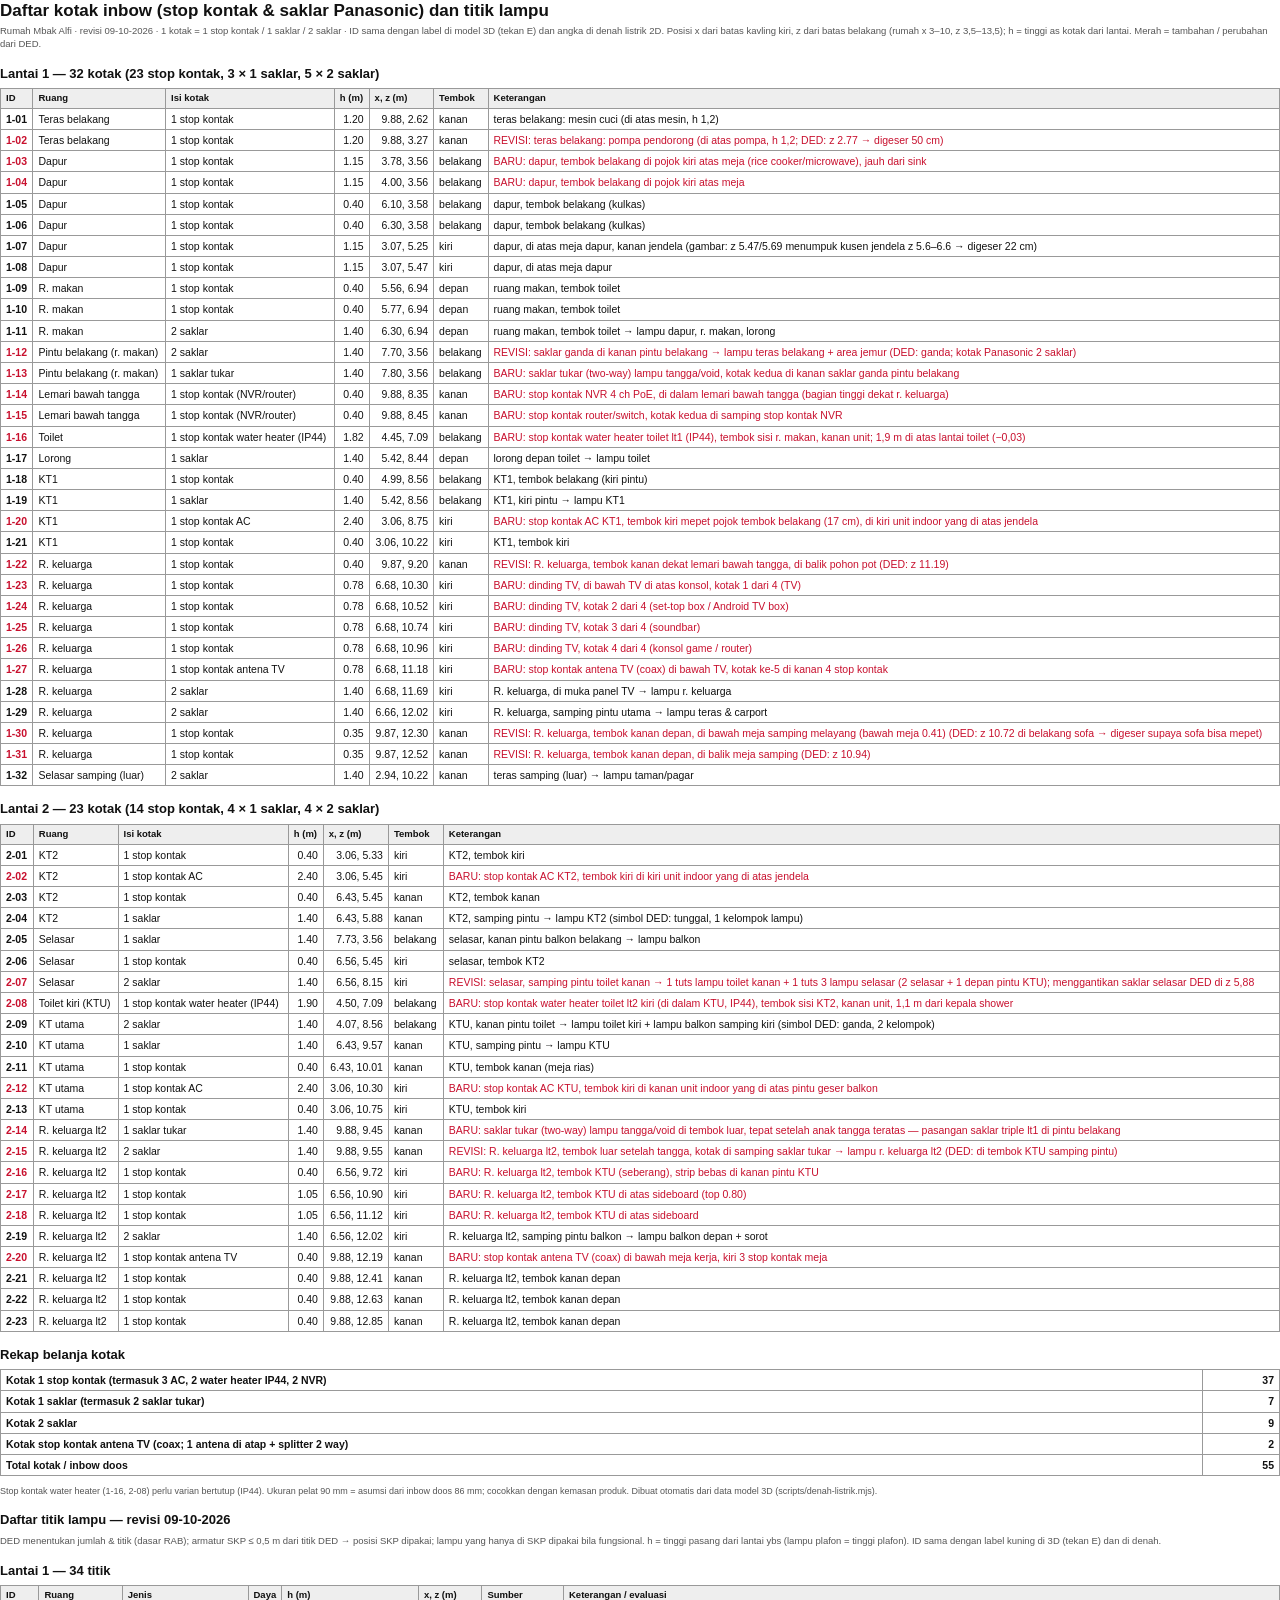
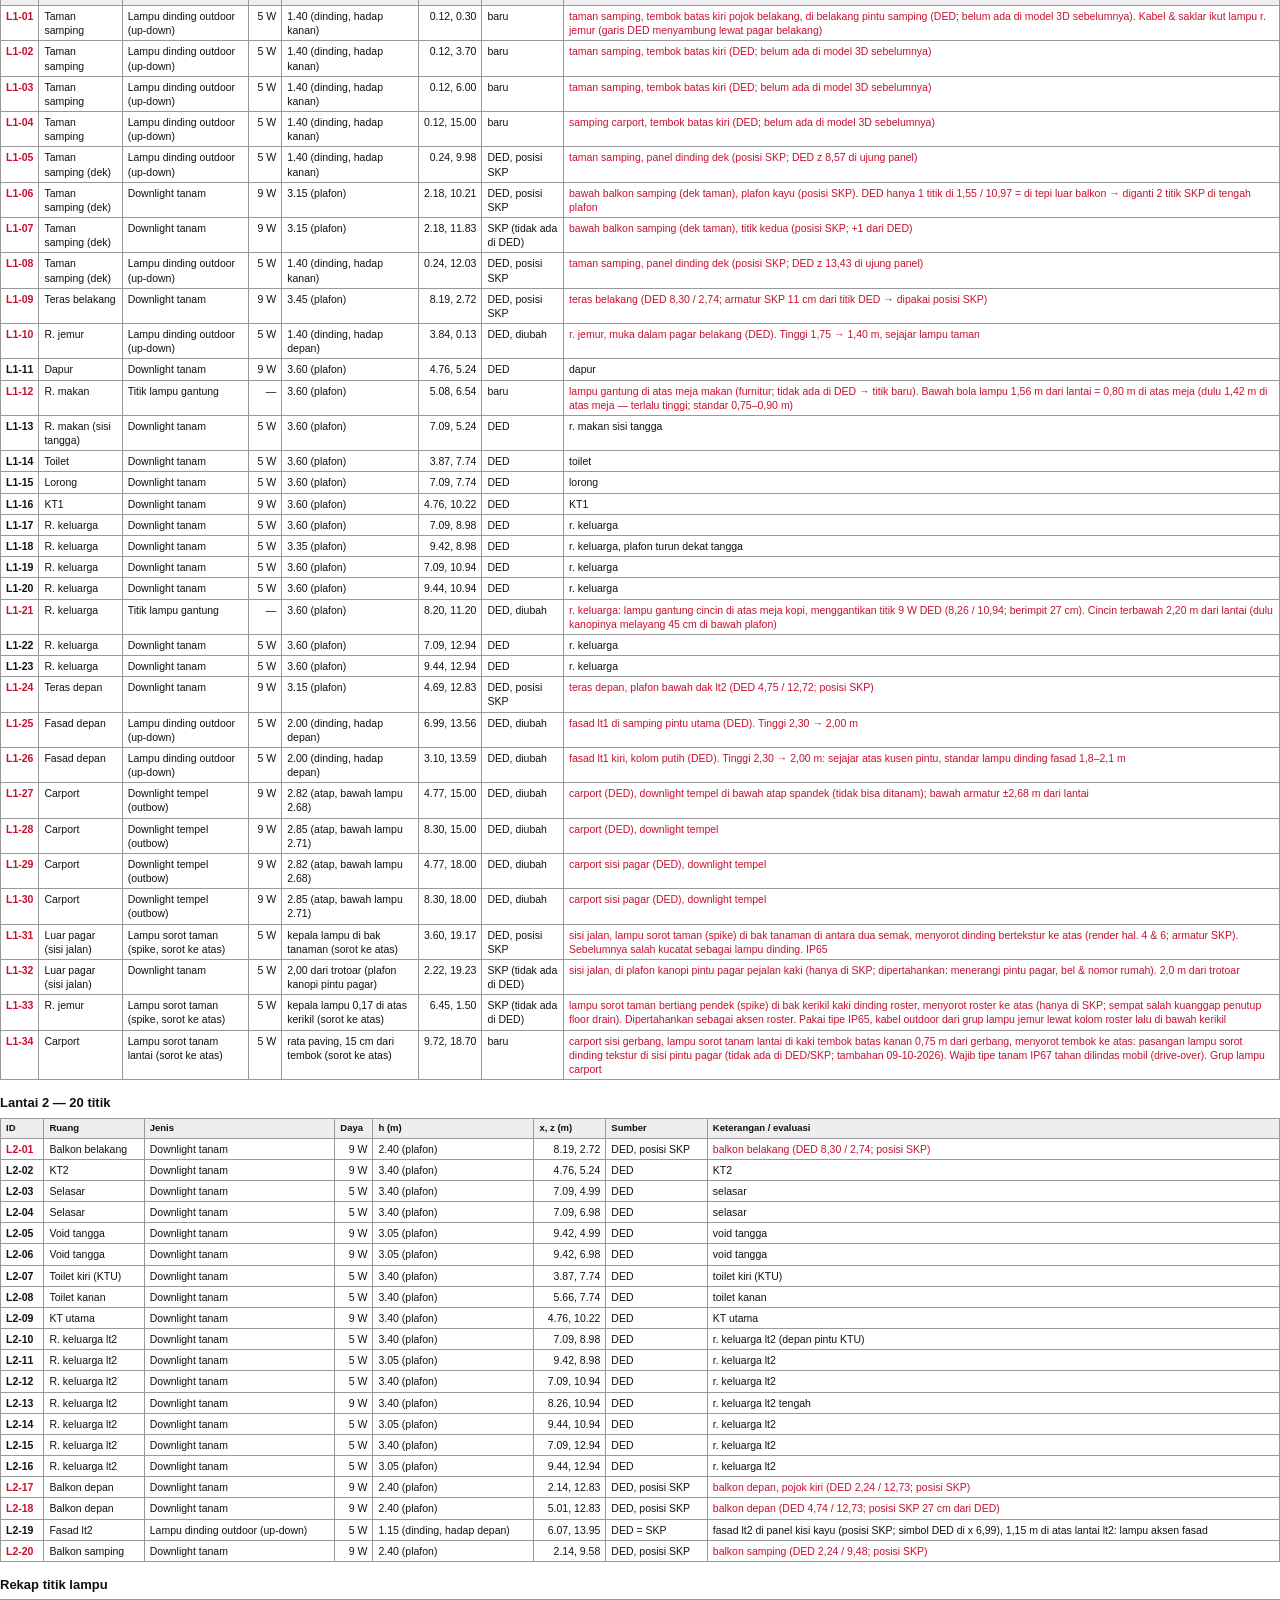
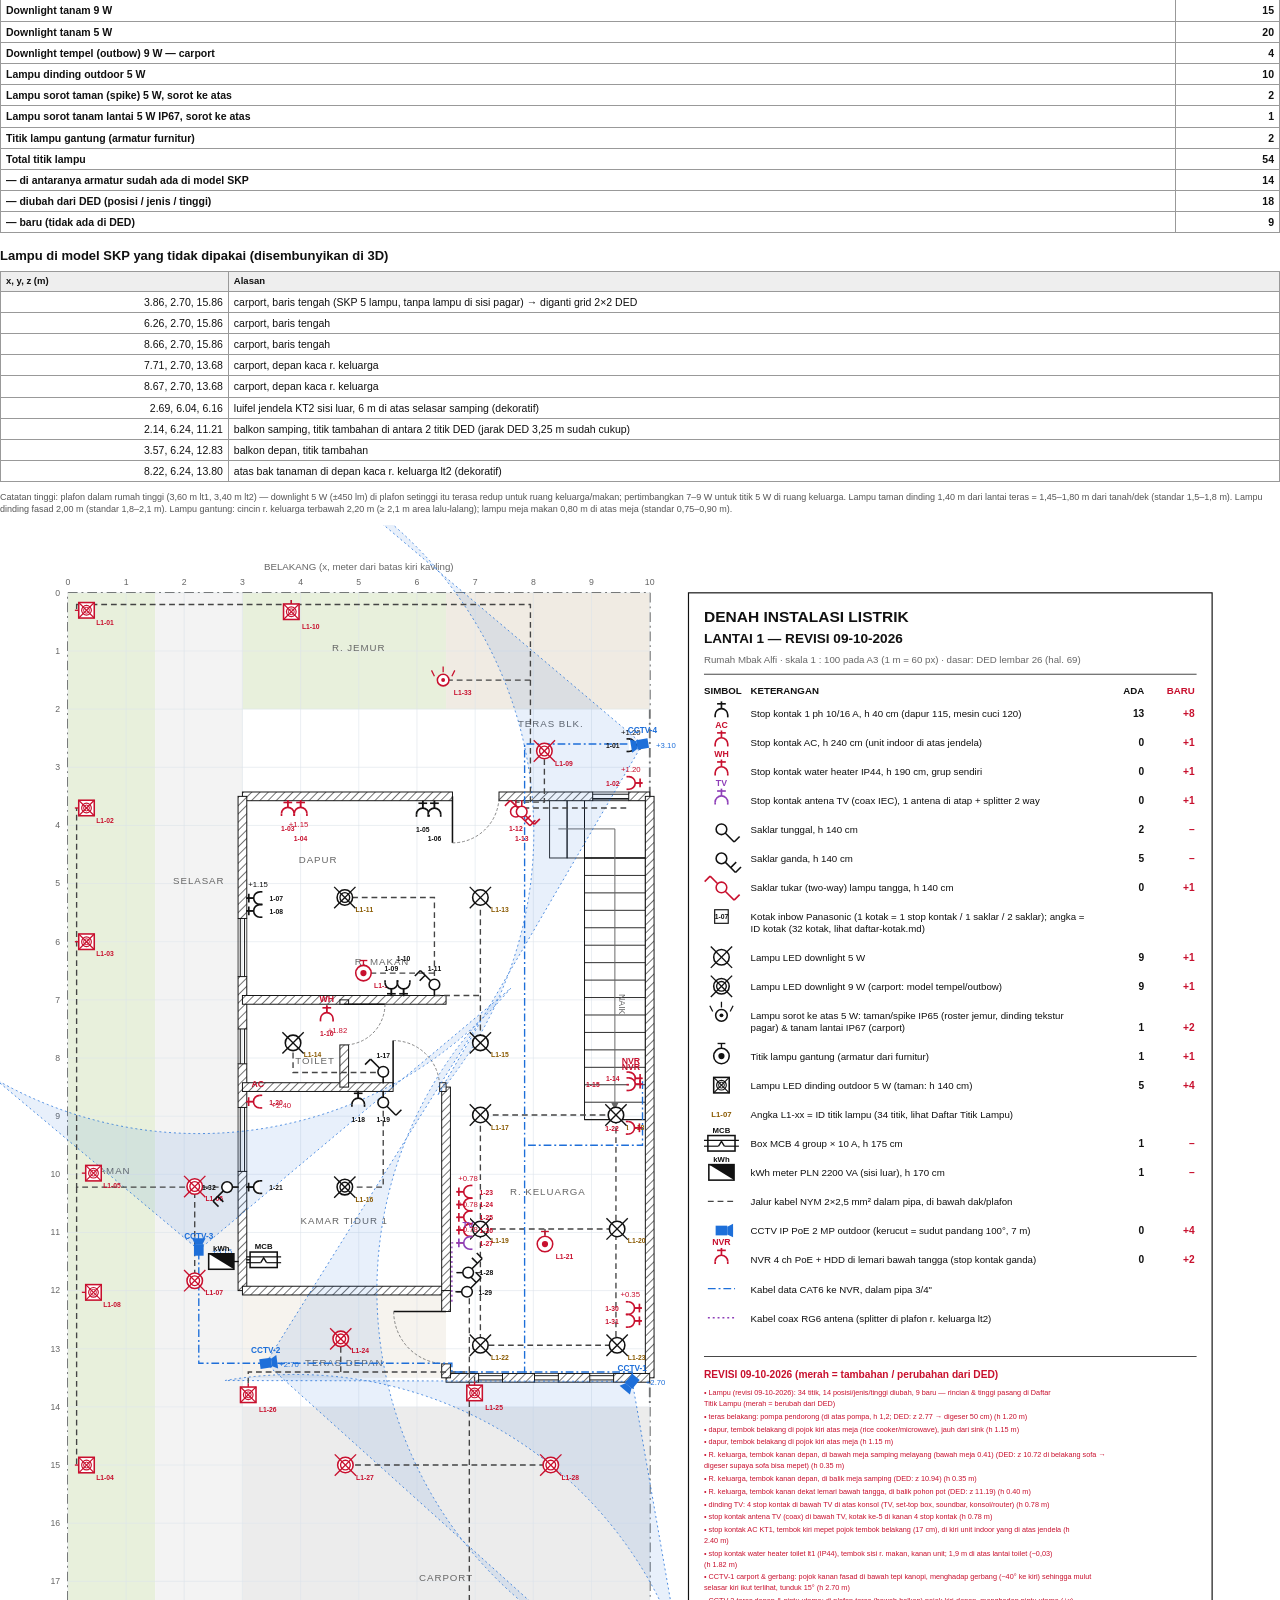
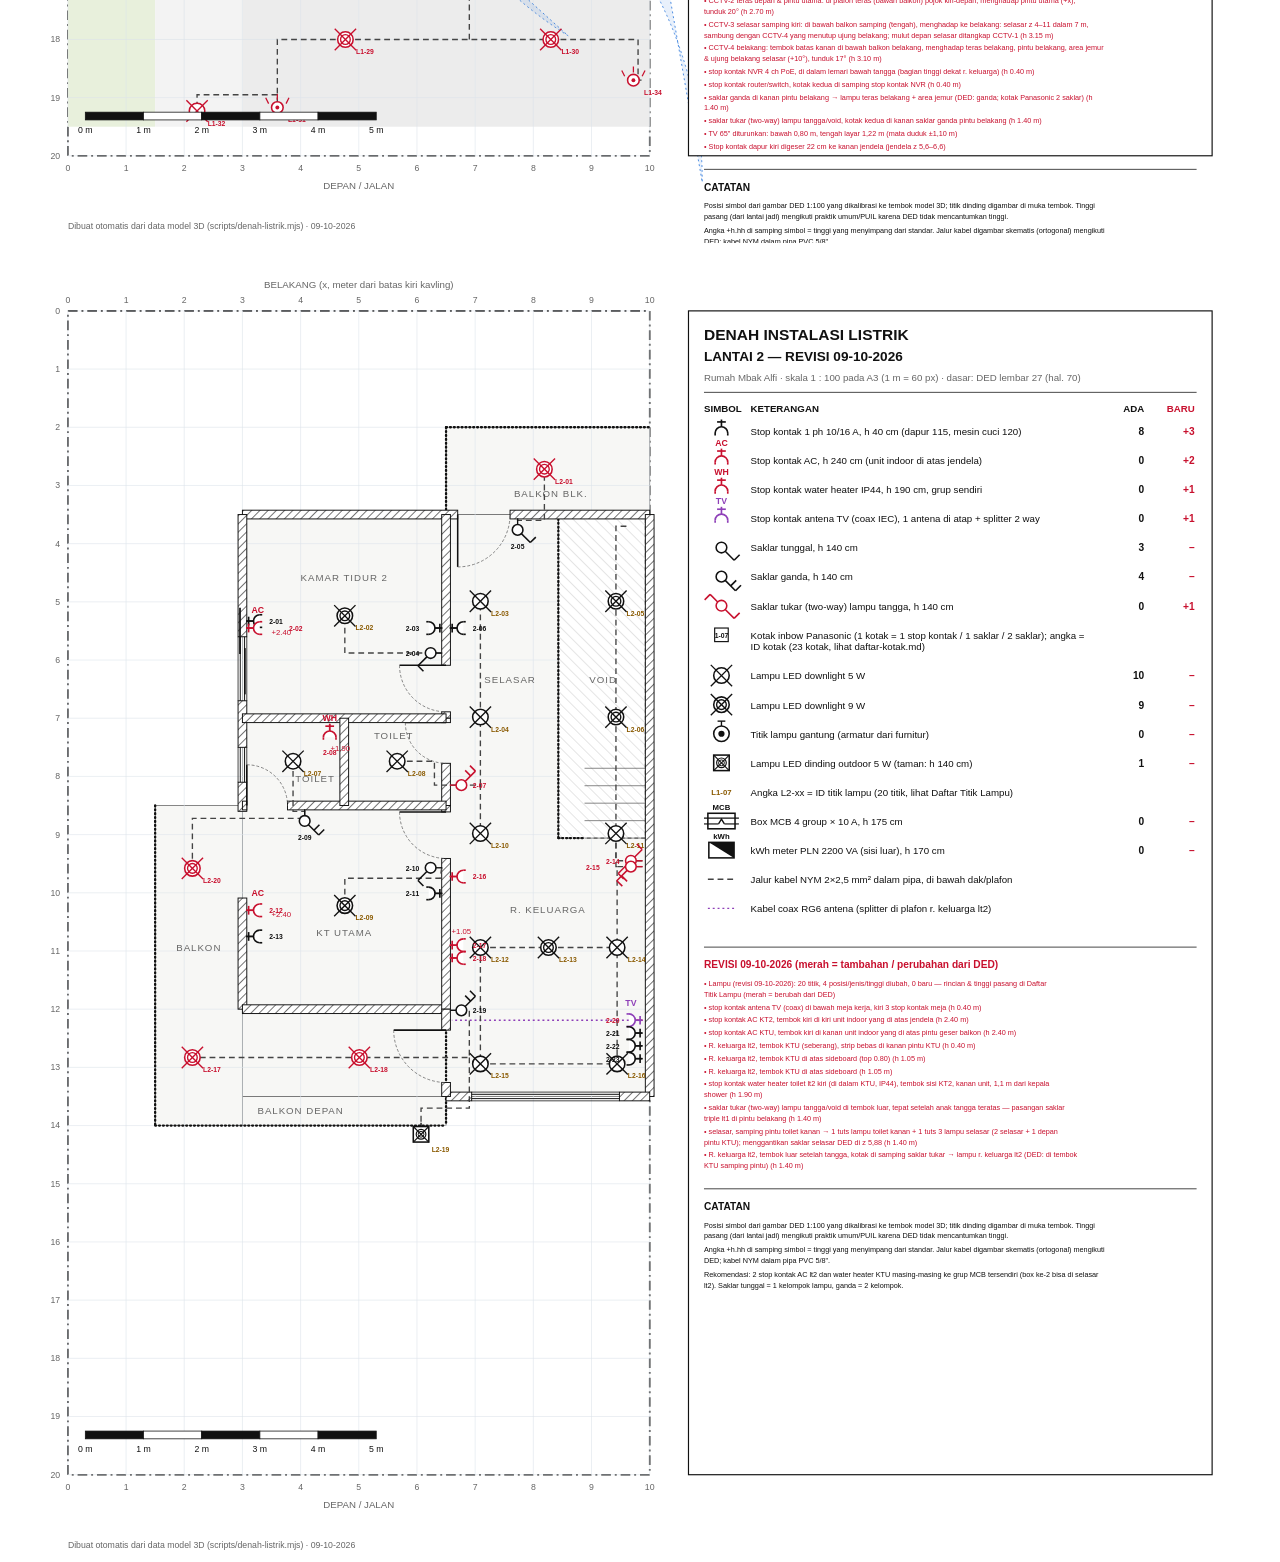
<file: docs/daftar-kotak.html>
<!doctype html><html lang="id"><head><meta charset="utf-8"><title>Daftar kotak inbow — Rumah Mbak Alfi</title>
<style>
@page { size: A4; margin: 14mm 12mm; }
body { font: 10.5px/1.35 -apple-system, "Segoe UI", Helvetica, Arial, sans-serif; color: #111; margin: 0; }
h1 { font-size: 17px; margin: 0 0 2px; } h2 { font-size: 13px; margin: 14px 0 6px; page-break-after: avoid; }
p.sub { color: #555; margin: 0 0 8px; font-size: 9.5px; }
table { border-collapse: collapse; width: 100%; page-break-inside: auto; }
tr { page-break-inside: avoid; } th, td { border: 1px solid #999; padding: 3px 5px; vertical-align: top; text-align: left; }
th { background: #eee; font-size: 9.5px; } td.id { font-weight: 700; white-space: nowrap; } td.n { text-align: right; white-space: nowrap; }
tr.rev td.id, tr.rev td.ket { color: #c8102e; } .kecil { font-size: 9px; color: #555; }
.rekap td { font-weight: 600; } .rekap td.n { font-weight: 700; }
@page denah { size: A3 portrait; margin: 8mm; }
section.denah { page: denah; page-break-before: always; } section.denah img { width: 100%; height: auto; display: block; }
</style></head><body>
<h1>Daftar kotak inbow (stop kontak &amp; saklar Panasonic) dan titik lampu</h1>
<p class="sub">Rumah Mbak Alfi · revisi 09-10-2026 · 1 kotak = 1 stop kontak / 1 saklar / 2 saklar · ID sama dengan label di model 3D (tekan E) dan angka di denah listrik 2D. Posisi x dari batas kavling kiri, z dari batas belakang (rumah x 3–10, z 3,5–13,5); h = tinggi as kotak dari lantai. Merah = tambahan / perubahan dari DED.</p><h2>Lantai 1 — 32 kotak (23 stop kontak, 3 × 1 saklar, 5 × 2 saklar)</h2>
<table><thead><tr><th>ID</th><th>Ruang</th><th>Isi kotak</th><th>h (m)</th><th>x, z (m)</th><th>Tembok</th><th>Keterangan</th></tr></thead><tbody><tr class=""><td class="id">1-01</td><td>Teras belakang</td><td>1 stop kontak</td><td class="n">1.20</td><td class="n">9.88, 2.62</td><td>kanan</td><td class="ket">teras belakang: mesin cuci (di atas mesin, h 1,2)</td></tr><tr class="rev"><td class="id">1-02</td><td>Teras belakang</td><td>1 stop kontak</td><td class="n">1.20</td><td class="n">9.88, 3.27</td><td>kanan</td><td class="ket">REVISI: teras belakang: pompa pendorong (di atas pompa, h 1,2; DED: z 2.77 → digeser 50 cm)</td></tr><tr class="rev"><td class="id">1-03</td><td>Dapur</td><td>1 stop kontak</td><td class="n">1.15</td><td class="n">3.78, 3.56</td><td>belakang</td><td class="ket">BARU: dapur, tembok belakang di pojok kiri atas meja (rice cooker/microwave), jauh dari sink</td></tr><tr class="rev"><td class="id">1-04</td><td>Dapur</td><td>1 stop kontak</td><td class="n">1.15</td><td class="n">4.00, 3.56</td><td>belakang</td><td class="ket">BARU: dapur, tembok belakang di pojok kiri atas meja</td></tr><tr class=""><td class="id">1-05</td><td>Dapur</td><td>1 stop kontak</td><td class="n">0.40</td><td class="n">6.10, 3.58</td><td>belakang</td><td class="ket">dapur, tembok belakang (kulkas)</td></tr><tr class=""><td class="id">1-06</td><td>Dapur</td><td>1 stop kontak</td><td class="n">0.40</td><td class="n">6.30, 3.58</td><td>belakang</td><td class="ket">dapur, tembok belakang (kulkas)</td></tr><tr class=""><td class="id">1-07</td><td>Dapur</td><td>1 stop kontak</td><td class="n">1.15</td><td class="n">3.07, 5.25</td><td>kiri</td><td class="ket">dapur, di atas meja dapur, kanan jendela (gambar: z 5.47/5.69 menumpuk kusen jendela z 5.6–6.6 → digeser 22 cm)</td></tr><tr class=""><td class="id">1-08</td><td>Dapur</td><td>1 stop kontak</td><td class="n">1.15</td><td class="n">3.07, 5.47</td><td>kiri</td><td class="ket">dapur, di atas meja dapur</td></tr><tr class=""><td class="id">1-09</td><td>R. makan</td><td>1 stop kontak</td><td class="n">0.40</td><td class="n">5.56, 6.94</td><td>depan</td><td class="ket">ruang makan, tembok toilet</td></tr><tr class=""><td class="id">1-10</td><td>R. makan</td><td>1 stop kontak</td><td class="n">0.40</td><td class="n">5.77, 6.94</td><td>depan</td><td class="ket">ruang makan, tembok toilet</td></tr><tr class=""><td class="id">1-11</td><td>R. makan</td><td>2 saklar</td><td class="n">1.40</td><td class="n">6.30, 6.94</td><td>depan</td><td class="ket">ruang makan, tembok toilet → lampu dapur, r. makan, lorong</td></tr><tr class="rev"><td class="id">1-12</td><td>Pintu belakang (r. makan)</td><td>2 saklar</td><td class="n">1.40</td><td class="n">7.70, 3.56</td><td>belakang</td><td class="ket">REVISI: saklar ganda di kanan pintu belakang → lampu teras belakang + area jemur (DED: ganda; kotak Panasonic 2 saklar)</td></tr><tr class="rev"><td class="id">1-13</td><td>Pintu belakang (r. makan)</td><td>1 saklar tukar</td><td class="n">1.40</td><td class="n">7.80, 3.56</td><td>belakang</td><td class="ket">BARU: saklar tukar (two-way) lampu tangga/void, kotak kedua di kanan saklar ganda pintu belakang</td></tr><tr class="rev"><td class="id">1-14</td><td>Lemari bawah tangga</td><td>1 stop kontak (NVR/router)</td><td class="n">0.40</td><td class="n">9.88, 8.35</td><td>kanan</td><td class="ket">BARU: stop kontak NVR 4 ch PoE, di dalam lemari bawah tangga (bagian tinggi dekat r. keluarga)</td></tr><tr class="rev"><td class="id">1-15</td><td>Lemari bawah tangga</td><td>1 stop kontak (NVR/router)</td><td class="n">0.40</td><td class="n">9.88, 8.45</td><td>kanan</td><td class="ket">BARU: stop kontak router/switch, kotak kedua di samping stop kontak NVR</td></tr><tr class="rev"><td class="id">1-16</td><td>Toilet</td><td>1 stop kontak water heater (IP44)</td><td class="n">1.82</td><td class="n">4.45, 7.09</td><td>belakang</td><td class="ket">BARU: stop kontak water heater toilet lt1 (IP44), tembok sisi r. makan, kanan unit; 1,9 m di atas lantai toilet (−0,03)</td></tr><tr class=""><td class="id">1-17</td><td>Lorong</td><td>1 saklar</td><td class="n">1.40</td><td class="n">5.42, 8.44</td><td>depan</td><td class="ket">lorong depan toilet → lampu toilet</td></tr><tr class=""><td class="id">1-18</td><td>KT1</td><td>1 stop kontak</td><td class="n">0.40</td><td class="n">4.99, 8.56</td><td>belakang</td><td class="ket">KT1, tembok belakang (kiri pintu)</td></tr><tr class=""><td class="id">1-19</td><td>KT1</td><td>1 saklar</td><td class="n">1.40</td><td class="n">5.42, 8.56</td><td>belakang</td><td class="ket">KT1, kiri pintu → lampu KT1</td></tr><tr class="rev"><td class="id">1-20</td><td>KT1</td><td>1 stop kontak AC</td><td class="n">2.40</td><td class="n">3.06, 8.75</td><td>kiri</td><td class="ket">BARU: stop kontak AC KT1, tembok kiri mepet pojok tembok belakang (17 cm), di kiri unit indoor yang di atas jendela</td></tr><tr class=""><td class="id">1-21</td><td>KT1</td><td>1 stop kontak</td><td class="n">0.40</td><td class="n">3.06, 10.22</td><td>kiri</td><td class="ket">KT1, tembok kiri</td></tr><tr class="rev"><td class="id">1-22</td><td>R. keluarga</td><td>1 stop kontak</td><td class="n">0.40</td><td class="n">9.87, 9.20</td><td>kanan</td><td class="ket">REVISI: R. keluarga, tembok kanan dekat lemari bawah tangga, di balik pohon pot (DED: z 11.19)</td></tr><tr class="rev"><td class="id">1-23</td><td>R. keluarga</td><td>1 stop kontak</td><td class="n">0.78</td><td class="n">6.68, 10.30</td><td>kiri</td><td class="ket">BARU: dinding TV, di bawah TV di atas konsol, kotak 1 dari 4 (TV)</td></tr><tr class="rev"><td class="id">1-24</td><td>R. keluarga</td><td>1 stop kontak</td><td class="n">0.78</td><td class="n">6.68, 10.52</td><td>kiri</td><td class="ket">BARU: dinding TV, kotak 2 dari 4 (set-top box / Android TV box)</td></tr><tr class="rev"><td class="id">1-25</td><td>R. keluarga</td><td>1 stop kontak</td><td class="n">0.78</td><td class="n">6.68, 10.74</td><td>kiri</td><td class="ket">BARU: dinding TV, kotak 3 dari 4 (soundbar)</td></tr><tr class="rev"><td class="id">1-26</td><td>R. keluarga</td><td>1 stop kontak</td><td class="n">0.78</td><td class="n">6.68, 10.96</td><td>kiri</td><td class="ket">BARU: dinding TV, kotak 4 dari 4 (konsol game / router)</td></tr><tr class="rev"><td class="id">1-27</td><td>R. keluarga</td><td>1 stop kontak antena TV</td><td class="n">0.78</td><td class="n">6.68, 11.18</td><td>kiri</td><td class="ket">BARU: stop kontak antena TV (coax) di bawah TV, kotak ke-5 di kanan 4 stop kontak</td></tr><tr class=""><td class="id">1-28</td><td>R. keluarga</td><td>2 saklar</td><td class="n">1.40</td><td class="n">6.68, 11.69</td><td>kiri</td><td class="ket">R. keluarga, di muka panel TV → lampu r. keluarga</td></tr><tr class=""><td class="id">1-29</td><td>R. keluarga</td><td>2 saklar</td><td class="n">1.40</td><td class="n">6.66, 12.02</td><td>kiri</td><td class="ket">R. keluarga, samping pintu utama → lampu teras &amp; carport</td></tr><tr class="rev"><td class="id">1-30</td><td>R. keluarga</td><td>1 stop kontak</td><td class="n">0.35</td><td class="n">9.87, 12.30</td><td>kanan</td><td class="ket">REVISI: R. keluarga, tembok kanan depan, di bawah meja samping melayang (bawah meja 0.41) (DED: z 10.72 di belakang sofa → digeser supaya sofa bisa mepet)</td></tr><tr class="rev"><td class="id">1-31</td><td>R. keluarga</td><td>1 stop kontak</td><td class="n">0.35</td><td class="n">9.87, 12.52</td><td>kanan</td><td class="ket">REVISI: R. keluarga, tembok kanan depan, di balik meja samping (DED: z 10.94)</td></tr><tr class=""><td class="id">1-32</td><td>Selasar samping (luar)</td><td>2 saklar</td><td class="n">1.40</td><td class="n">2.94, 10.22</td><td>kanan</td><td class="ket">teras samping (luar) → lampu taman/pagar</td></tr></tbody></table><h2>Lantai 2 — 23 kotak (14 stop kontak, 4 × 1 saklar, 4 × 2 saklar)</h2>
<table><thead><tr><th>ID</th><th>Ruang</th><th>Isi kotak</th><th>h (m)</th><th>x, z (m)</th><th>Tembok</th><th>Keterangan</th></tr></thead><tbody><tr class=""><td class="id">2-01</td><td>KT2</td><td>1 stop kontak</td><td class="n">0.40</td><td class="n">3.06, 5.33</td><td>kiri</td><td class="ket">KT2, tembok kiri</td></tr><tr class="rev"><td class="id">2-02</td><td>KT2</td><td>1 stop kontak AC</td><td class="n">2.40</td><td class="n">3.06, 5.45</td><td>kiri</td><td class="ket">BARU: stop kontak AC KT2, tembok kiri di kiri unit indoor yang di atas jendela</td></tr><tr class=""><td class="id">2-03</td><td>KT2</td><td>1 stop kontak</td><td class="n">0.40</td><td class="n">6.43, 5.45</td><td>kanan</td><td class="ket">KT2, tembok kanan</td></tr><tr class=""><td class="id">2-04</td><td>KT2</td><td>1 saklar</td><td class="n">1.40</td><td class="n">6.43, 5.88</td><td>kanan</td><td class="ket">KT2, samping pintu → lampu KT2 (simbol DED: tunggal, 1 kelompok lampu)</td></tr><tr class=""><td class="id">2-05</td><td>Selasar</td><td>1 saklar</td><td class="n">1.40</td><td class="n">7.73, 3.56</td><td>belakang</td><td class="ket">selasar, kanan pintu balkon belakang → lampu balkon</td></tr><tr class=""><td class="id">2-06</td><td>Selasar</td><td>1 stop kontak</td><td class="n">0.40</td><td class="n">6.56, 5.45</td><td>kiri</td><td class="ket">selasar, tembok KT2</td></tr><tr class="rev"><td class="id">2-07</td><td>Selasar</td><td>2 saklar</td><td class="n">1.40</td><td class="n">6.56, 8.15</td><td>kiri</td><td class="ket">REVISI: selasar, samping pintu toilet kanan → 1 tuts lampu toilet kanan + 1 tuts 3 lampu selasar (2 selasar + 1 depan pintu KTU); menggantikan saklar selasar DED di z 5,88</td></tr><tr class="rev"><td class="id">2-08</td><td>Toilet kiri (KTU)</td><td>1 stop kontak water heater (IP44)</td><td class="n">1.90</td><td class="n">4.50, 7.09</td><td>belakang</td><td class="ket">BARU: stop kontak water heater toilet lt2 kiri (di dalam KTU, IP44), tembok sisi KT2, kanan unit, 1,1 m dari kepala shower</td></tr><tr class=""><td class="id">2-09</td><td>KT utama</td><td>2 saklar</td><td class="n">1.40</td><td class="n">4.07, 8.56</td><td>belakang</td><td class="ket">KTU, kanan pintu toilet → lampu toilet kiri + lampu balkon samping kiri (simbol DED: ganda, 2 kelompok)</td></tr><tr class=""><td class="id">2-10</td><td>KT utama</td><td>1 saklar</td><td class="n">1.40</td><td class="n">6.43, 9.57</td><td>kanan</td><td class="ket">KTU, samping pintu → lampu KTU</td></tr><tr class=""><td class="id">2-11</td><td>KT utama</td><td>1 stop kontak</td><td class="n">0.40</td><td class="n">6.43, 10.01</td><td>kanan</td><td class="ket">KTU, tembok kanan (meja rias)</td></tr><tr class="rev"><td class="id">2-12</td><td>KT utama</td><td>1 stop kontak AC</td><td class="n">2.40</td><td class="n">3.06, 10.30</td><td>kiri</td><td class="ket">BARU: stop kontak AC KTU, tembok kiri di kanan unit indoor yang di atas pintu geser balkon</td></tr><tr class=""><td class="id">2-13</td><td>KT utama</td><td>1 stop kontak</td><td class="n">0.40</td><td class="n">3.06, 10.75</td><td>kiri</td><td class="ket">KTU, tembok kiri</td></tr><tr class="rev"><td class="id">2-14</td><td>R. keluarga lt2</td><td>1 saklar tukar</td><td class="n">1.40</td><td class="n">9.88, 9.45</td><td>kanan</td><td class="ket">BARU: saklar tukar (two-way) lampu tangga/void di tembok luar, tepat setelah anak tangga teratas — pasangan saklar triple lt1 di pintu belakang</td></tr><tr class="rev"><td class="id">2-15</td><td>R. keluarga lt2</td><td>2 saklar</td><td class="n">1.40</td><td class="n">9.88, 9.55</td><td>kanan</td><td class="ket">REVISI: R. keluarga lt2, tembok luar setelah tangga, kotak di samping saklar tukar → lampu r. keluarga lt2 (DED: di tembok KTU samping pintu)</td></tr><tr class="rev"><td class="id">2-16</td><td>R. keluarga lt2</td><td>1 stop kontak</td><td class="n">0.40</td><td class="n">6.56, 9.72</td><td>kiri</td><td class="ket">BARU: R. keluarga lt2, tembok KTU (seberang), strip bebas di kanan pintu KTU</td></tr><tr class="rev"><td class="id">2-17</td><td>R. keluarga lt2</td><td>1 stop kontak</td><td class="n">1.05</td><td class="n">6.56, 10.90</td><td>kiri</td><td class="ket">BARU: R. keluarga lt2, tembok KTU di atas sideboard (top 0.80)</td></tr><tr class="rev"><td class="id">2-18</td><td>R. keluarga lt2</td><td>1 stop kontak</td><td class="n">1.05</td><td class="n">6.56, 11.12</td><td>kiri</td><td class="ket">BARU: R. keluarga lt2, tembok KTU di atas sideboard</td></tr><tr class=""><td class="id">2-19</td><td>R. keluarga lt2</td><td>2 saklar</td><td class="n">1.40</td><td class="n">6.56, 12.02</td><td>kiri</td><td class="ket">R. keluarga lt2, samping pintu balkon → lampu balkon depan + sorot</td></tr><tr class="rev"><td class="id">2-20</td><td>R. keluarga lt2</td><td>1 stop kontak antena TV</td><td class="n">0.40</td><td class="n">9.88, 12.19</td><td>kanan</td><td class="ket">BARU: stop kontak antena TV (coax) di bawah meja kerja, kiri 3 stop kontak meja</td></tr><tr class=""><td class="id">2-21</td><td>R. keluarga lt2</td><td>1 stop kontak</td><td class="n">0.40</td><td class="n">9.88, 12.41</td><td>kanan</td><td class="ket">R. keluarga lt2, tembok kanan depan</td></tr><tr class=""><td class="id">2-22</td><td>R. keluarga lt2</td><td>1 stop kontak</td><td class="n">0.40</td><td class="n">9.88, 12.63</td><td>kanan</td><td class="ket">R. keluarga lt2, tembok kanan depan</td></tr><tr class=""><td class="id">2-23</td><td>R. keluarga lt2</td><td>1 stop kontak</td><td class="n">0.40</td><td class="n">9.88, 12.85</td><td>kanan</td><td class="ket">R. keluarga lt2, tembok kanan depan</td></tr></tbody></table><h2>Rekap belanja kotak</h2><table class="rekap"><tbody>
<tr><td>Kotak 1 stop kontak (termasuk 3 AC, 2 water heater IP44, 2 NVR)</td><td class="n">37</td></tr>
<tr><td>Kotak 1 saklar (termasuk 2 saklar tukar)</td><td class="n">7</td></tr>
<tr><td>Kotak 2 saklar</td><td class="n">9</td></tr>
<tr><td>Kotak stop kontak antena TV (coax; 1 antena di atap + splitter 2 way)</td><td class="n">2</td></tr>
<tr><td>Total kotak / inbow doos</td><td class="n">55</td></tr></tbody></table>
<p class="kecil">Stop kontak water heater (1-16, 2-08) perlu varian bertutup (IP44). Ukuran pelat 90 mm = asumsi dari inbow doos 86 mm; cocokkan dengan kemasan produk. Dibuat otomatis dari data model 3D (scripts/denah-listrik.mjs).</p>
<h2 style="page-break-before:always">Daftar titik lampu — revisi 09-10-2026</h2><p class="sub">DED menentukan jumlah &amp; titik (dasar RAB); armatur SKP ≤ 0,5 m dari titik DED → posisi SKP dipakai; lampu yang hanya di SKP dipakai bila fungsional. h = tinggi pasang dari lantai ybs (lampu plafon = tinggi plafon). ID sama dengan label kuning di 3D (tekan E) dan di denah.</p><h2>Lantai 1 — 34 titik</h2><table><thead><tr><th>ID</th><th>Ruang</th><th>Jenis</th><th>Daya</th><th>h (m)</th><th>x, z (m)</th><th>Sumber</th><th>Keterangan / evaluasi</th></tr></thead><tbody><tr class="rev"><td class="id">L1-01</td><td>Taman samping</td><td>Lampu dinding outdoor (up-down)</td><td class="n">5 W</td><td>1.40 (dinding, hadap kanan)</td><td class="n">0.12, 0.30</td><td>baru</td><td class="ket">taman samping, tembok batas kiri pojok belakang, di belakang pintu samping (DED; belum ada di model 3D sebelumnya). Kabel &amp; saklar ikut lampu r. jemur (garis DED menyambung lewat pagar belakang)</td></tr><tr class="rev"><td class="id">L1-02</td><td>Taman samping</td><td>Lampu dinding outdoor (up-down)</td><td class="n">5 W</td><td>1.40 (dinding, hadap kanan)</td><td class="n">0.12, 3.70</td><td>baru</td><td class="ket">taman samping, tembok batas kiri (DED; belum ada di model 3D sebelumnya)</td></tr><tr class="rev"><td class="id">L1-03</td><td>Taman samping</td><td>Lampu dinding outdoor (up-down)</td><td class="n">5 W</td><td>1.40 (dinding, hadap kanan)</td><td class="n">0.12, 6.00</td><td>baru</td><td class="ket">taman samping, tembok batas kiri (DED; belum ada di model 3D sebelumnya)</td></tr><tr class="rev"><td class="id">L1-04</td><td>Taman samping</td><td>Lampu dinding outdoor (up-down)</td><td class="n">5 W</td><td>1.40 (dinding, hadap kanan)</td><td class="n">0.12, 15.00</td><td>baru</td><td class="ket">samping carport, tembok batas kiri (DED; belum ada di model 3D sebelumnya)</td></tr><tr class="rev"><td class="id">L1-05</td><td>Taman samping (dek)</td><td>Lampu dinding outdoor (up-down)</td><td class="n">5 W</td><td>1.40 (dinding, hadap kanan)</td><td class="n">0.24, 9.98</td><td>DED, posisi SKP</td><td class="ket">taman samping, panel dinding dek (posisi SKP; DED z 8,57 di ujung panel)</td></tr><tr class="rev"><td class="id">L1-06</td><td>Taman samping (dek)</td><td>Downlight tanam</td><td class="n">9 W</td><td>3.15 (plafon)</td><td class="n">2.18, 10.21</td><td>DED, posisi SKP</td><td class="ket">bawah balkon samping (dek taman), plafon kayu (posisi SKP). DED hanya 1 titik di 1,55 / 10,97 = di tepi luar balkon → diganti 2 titik SKP di tengah plafon</td></tr><tr class="rev"><td class="id">L1-07</td><td>Taman samping (dek)</td><td>Downlight tanam</td><td class="n">9 W</td><td>3.15 (plafon)</td><td class="n">2.18, 11.83</td><td>SKP (tidak ada di DED)</td><td class="ket">bawah balkon samping (dek taman), titik kedua (posisi SKP; +1 dari DED)</td></tr><tr class="rev"><td class="id">L1-08</td><td>Taman samping (dek)</td><td>Lampu dinding outdoor (up-down)</td><td class="n">5 W</td><td>1.40 (dinding, hadap kanan)</td><td class="n">0.24, 12.03</td><td>DED, posisi SKP</td><td class="ket">taman samping, panel dinding dek (posisi SKP; DED z 13,43 di ujung panel)</td></tr><tr class="rev"><td class="id">L1-09</td><td>Teras belakang</td><td>Downlight tanam</td><td class="n">9 W</td><td>3.45 (plafon)</td><td class="n">8.19, 2.72</td><td>DED, posisi SKP</td><td class="ket">teras belakang (DED 8,30 / 2,74; armatur SKP 11 cm dari titik DED → dipakai posisi SKP)</td></tr><tr class="rev"><td class="id">L1-10</td><td>R. jemur</td><td>Lampu dinding outdoor (up-down)</td><td class="n">5 W</td><td>1.40 (dinding, hadap depan)</td><td class="n">3.84, 0.13</td><td>DED, diubah</td><td class="ket">r. jemur, muka dalam pagar belakang (DED). Tinggi 1,75 → 1,40 m, sejajar lampu taman</td></tr><tr class=""><td class="id">L1-11</td><td>Dapur</td><td>Downlight tanam</td><td class="n">9 W</td><td>3.60 (plafon)</td><td class="n">4.76, 5.24</td><td>DED</td><td class="ket">dapur</td></tr><tr class="rev"><td class="id">L1-12</td><td>R. makan</td><td>Titik lampu gantung</td><td class="n">—</td><td>3.60 (plafon)</td><td class="n">5.08, 6.54</td><td>baru</td><td class="ket">lampu gantung di atas meja makan (furnitur; tidak ada di DED → titik baru). Bawah bola lampu 1,56 m dari lantai = 0,80 m di atas meja (dulu 1,42 m di atas meja — terlalu tinggi; standar 0,75–0,90 m)</td></tr><tr class=""><td class="id">L1-13</td><td>R. makan (sisi tangga)</td><td>Downlight tanam</td><td class="n">5 W</td><td>3.60 (plafon)</td><td class="n">7.09, 5.24</td><td>DED</td><td class="ket">r. makan sisi tangga</td></tr><tr class=""><td class="id">L1-14</td><td>Toilet</td><td>Downlight tanam</td><td class="n">5 W</td><td>3.60 (plafon)</td><td class="n">3.87, 7.74</td><td>DED</td><td class="ket">toilet</td></tr><tr class=""><td class="id">L1-15</td><td>Lorong</td><td>Downlight tanam</td><td class="n">5 W</td><td>3.60 (plafon)</td><td class="n">7.09, 7.74</td><td>DED</td><td class="ket">lorong</td></tr><tr class=""><td class="id">L1-16</td><td>KT1</td><td>Downlight tanam</td><td class="n">9 W</td><td>3.60 (plafon)</td><td class="n">4.76, 10.22</td><td>DED</td><td class="ket">KT1</td></tr><tr class=""><td class="id">L1-17</td><td>R. keluarga</td><td>Downlight tanam</td><td class="n">5 W</td><td>3.60 (plafon)</td><td class="n">7.09, 8.98</td><td>DED</td><td class="ket">r. keluarga</td></tr><tr class=""><td class="id">L1-18</td><td>R. keluarga</td><td>Downlight tanam</td><td class="n">5 W</td><td>3.35 (plafon)</td><td class="n">9.42, 8.98</td><td>DED</td><td class="ket">r. keluarga, plafon turun dekat tangga</td></tr><tr class=""><td class="id">L1-19</td><td>R. keluarga</td><td>Downlight tanam</td><td class="n">5 W</td><td>3.60 (plafon)</td><td class="n">7.09, 10.94</td><td>DED</td><td class="ket">r. keluarga</td></tr><tr class=""><td class="id">L1-20</td><td>R. keluarga</td><td>Downlight tanam</td><td class="n">5 W</td><td>3.60 (plafon)</td><td class="n">9.44, 10.94</td><td>DED</td><td class="ket">r. keluarga</td></tr><tr class="rev"><td class="id">L1-21</td><td>R. keluarga</td><td>Titik lampu gantung</td><td class="n">—</td><td>3.60 (plafon)</td><td class="n">8.20, 11.20</td><td>DED, diubah</td><td class="ket">r. keluarga: lampu gantung cincin di atas meja kopi, menggantikan titik 9 W DED (8,26 / 10,94; berimpit 27 cm). Cincin terbawah 2,20 m dari lantai (dulu kanopinya melayang 45 cm di bawah plafon)</td></tr><tr class=""><td class="id">L1-22</td><td>R. keluarga</td><td>Downlight tanam</td><td class="n">5 W</td><td>3.60 (plafon)</td><td class="n">7.09, 12.94</td><td>DED</td><td class="ket">r. keluarga</td></tr><tr class=""><td class="id">L1-23</td><td>R. keluarga</td><td>Downlight tanam</td><td class="n">5 W</td><td>3.60 (plafon)</td><td class="n">9.44, 12.94</td><td>DED</td><td class="ket">r. keluarga</td></tr><tr class="rev"><td class="id">L1-24</td><td>Teras depan</td><td>Downlight tanam</td><td class="n">9 W</td><td>3.15 (plafon)</td><td class="n">4.69, 12.83</td><td>DED, posisi SKP</td><td class="ket">teras depan, plafon bawah dak lt2 (DED 4,75 / 12,72; posisi SKP)</td></tr><tr class="rev"><td class="id">L1-25</td><td>Fasad depan</td><td>Lampu dinding outdoor (up-down)</td><td class="n">5 W</td><td>2.00 (dinding, hadap depan)</td><td class="n">6.99, 13.56</td><td>DED, diubah</td><td class="ket">fasad lt1 di samping pintu utama (DED). Tinggi 2,30 → 2,00 m</td></tr><tr class="rev"><td class="id">L1-26</td><td>Fasad depan</td><td>Lampu dinding outdoor (up-down)</td><td class="n">5 W</td><td>2.00 (dinding, hadap depan)</td><td class="n">3.10, 13.59</td><td>DED, diubah</td><td class="ket">fasad lt1 kiri, kolom putih (DED). Tinggi 2,30 → 2,00 m: sejajar atas kusen pintu, standar lampu dinding fasad 1,8–2,1 m</td></tr><tr class="rev"><td class="id">L1-27</td><td>Carport</td><td>Downlight tempel (outbow)</td><td class="n">9 W</td><td>2.82 (atap, bawah lampu 2.68)</td><td class="n">4.77, 15.00</td><td>DED, diubah</td><td class="ket">carport (DED), downlight tempel di bawah atap spandek (tidak bisa ditanam); bawah armatur ±2,68 m dari lantai</td></tr><tr class="rev"><td class="id">L1-28</td><td>Carport</td><td>Downlight tempel (outbow)</td><td class="n">9 W</td><td>2.85 (atap, bawah lampu 2.71)</td><td class="n">8.30, 15.00</td><td>DED, diubah</td><td class="ket">carport (DED), downlight tempel</td></tr><tr class="rev"><td class="id">L1-29</td><td>Carport</td><td>Downlight tempel (outbow)</td><td class="n">9 W</td><td>2.82 (atap, bawah lampu 2.68)</td><td class="n">4.77, 18.00</td><td>DED, diubah</td><td class="ket">carport sisi pagar (DED), downlight tempel</td></tr><tr class="rev"><td class="id">L1-30</td><td>Carport</td><td>Downlight tempel (outbow)</td><td class="n">9 W</td><td>2.85 (atap, bawah lampu 2.71)</td><td class="n">8.30, 18.00</td><td>DED, diubah</td><td class="ket">carport sisi pagar (DED), downlight tempel</td></tr><tr class="rev"><td class="id">L1-31</td><td>Luar pagar (sisi jalan)</td><td>Lampu sorot taman (spike, sorot ke atas)</td><td class="n">5 W</td><td>kepala lampu di bak tanaman (sorot ke atas)</td><td class="n">3.60, 19.17</td><td>DED, posisi SKP</td><td class="ket">sisi jalan, lampu sorot taman (spike) di bak tanaman di antara dua semak, menyorot dinding bertekstur ke atas (render hal. 4 &amp; 6; armatur SKP). Sebelumnya salah kucatat sebagai lampu dinding. IP65</td></tr><tr class="rev"><td class="id">L1-32</td><td>Luar pagar (sisi jalan)</td><td>Downlight tanam</td><td class="n">5 W</td><td>2,00 dari trotoar (plafon kanopi pintu pagar)</td><td class="n">2.22, 19.23</td><td>SKP (tidak ada di DED)</td><td class="ket">sisi jalan, di plafon kanopi pintu pagar pejalan kaki (hanya di SKP; dipertahankan: menerangi pintu pagar, bel &amp; nomor rumah). 2,0 m dari trotoar</td></tr><tr class="rev"><td class="id">L1-33</td><td>R. jemur</td><td>Lampu sorot taman (spike, sorot ke atas)</td><td class="n">5 W</td><td>kepala lampu 0,17 di atas kerikil (sorot ke atas)</td><td class="n">6.45, 1.50</td><td>SKP (tidak ada di DED)</td><td class="ket">lampu sorot taman bertiang pendek (spike) di bak kerikil kaki dinding roster, menyorot roster ke atas (hanya di SKP; sempat salah kuanggap penutup floor drain). Dipertahankan sebagai aksen roster. Pakai tipe IP65, kabel outdoor dari grup lampu jemur lewat kolom roster lalu di bawah kerikil</td></tr><tr class="rev"><td class="id">L1-34</td><td>Carport</td><td>Lampu sorot tanam lantai (sorot ke atas)</td><td class="n">5 W</td><td>rata paving, 15 cm dari tembok (sorot ke atas)</td><td class="n">9.72, 18.70</td><td>baru</td><td class="ket">carport sisi gerbang, lampu sorot tanam lantai di kaki tembok batas kanan 0,75 m dari gerbang, menyorot tembok ke atas: pasangan lampu sorot dinding tekstur di sisi pintu pagar (tidak ada di DED/SKP; tambahan 09-10-2026). Wajib tipe tanam IP67 tahan dilindas mobil (drive-over). Grup lampu carport</td></tr></tbody></table><h2>Lantai 2 — 20 titik</h2><table><thead><tr><th>ID</th><th>Ruang</th><th>Jenis</th><th>Daya</th><th>h (m)</th><th>x, z (m)</th><th>Sumber</th><th>Keterangan / evaluasi</th></tr></thead><tbody><tr class="rev"><td class="id">L2-01</td><td>Balkon belakang</td><td>Downlight tanam</td><td class="n">9 W</td><td>2.40 (plafon)</td><td class="n">8.19, 2.72</td><td>DED, posisi SKP</td><td class="ket">balkon belakang (DED 8,30 / 2,74; posisi SKP)</td></tr><tr class=""><td class="id">L2-02</td><td>KT2</td><td>Downlight tanam</td><td class="n">9 W</td><td>3.40 (plafon)</td><td class="n">4.76, 5.24</td><td>DED</td><td class="ket">KT2</td></tr><tr class=""><td class="id">L2-03</td><td>Selasar</td><td>Downlight tanam</td><td class="n">5 W</td><td>3.40 (plafon)</td><td class="n">7.09, 4.99</td><td>DED</td><td class="ket">selasar</td></tr><tr class=""><td class="id">L2-04</td><td>Selasar</td><td>Downlight tanam</td><td class="n">5 W</td><td>3.40 (plafon)</td><td class="n">7.09, 6.98</td><td>DED</td><td class="ket">selasar</td></tr><tr class=""><td class="id">L2-05</td><td>Void tangga</td><td>Downlight tanam</td><td class="n">9 W</td><td>3.05 (plafon)</td><td class="n">9.42, 4.99</td><td>DED</td><td class="ket">void tangga</td></tr><tr class=""><td class="id">L2-06</td><td>Void tangga</td><td>Downlight tanam</td><td class="n">9 W</td><td>3.05 (plafon)</td><td class="n">9.42, 6.98</td><td>DED</td><td class="ket">void tangga</td></tr><tr class=""><td class="id">L2-07</td><td>Toilet kiri (KTU)</td><td>Downlight tanam</td><td class="n">5 W</td><td>3.40 (plafon)</td><td class="n">3.87, 7.74</td><td>DED</td><td class="ket">toilet kiri (KTU)</td></tr><tr class=""><td class="id">L2-08</td><td>Toilet kanan</td><td>Downlight tanam</td><td class="n">5 W</td><td>3.40 (plafon)</td><td class="n">5.66, 7.74</td><td>DED</td><td class="ket">toilet kanan</td></tr><tr class=""><td class="id">L2-09</td><td>KT utama</td><td>Downlight tanam</td><td class="n">9 W</td><td>3.40 (plafon)</td><td class="n">4.76, 10.22</td><td>DED</td><td class="ket">KT utama</td></tr><tr class=""><td class="id">L2-10</td><td>R. keluarga lt2</td><td>Downlight tanam</td><td class="n">5 W</td><td>3.40 (plafon)</td><td class="n">7.09, 8.98</td><td>DED</td><td class="ket">r. keluarga lt2 (depan pintu KTU)</td></tr><tr class=""><td class="id">L2-11</td><td>R. keluarga lt2</td><td>Downlight tanam</td><td class="n">5 W</td><td>3.05 (plafon)</td><td class="n">9.42, 8.98</td><td>DED</td><td class="ket">r. keluarga lt2</td></tr><tr class=""><td class="id">L2-12</td><td>R. keluarga lt2</td><td>Downlight tanam</td><td class="n">5 W</td><td>3.40 (plafon)</td><td class="n">7.09, 10.94</td><td>DED</td><td class="ket">r. keluarga lt2</td></tr><tr class=""><td class="id">L2-13</td><td>R. keluarga lt2</td><td>Downlight tanam</td><td class="n">9 W</td><td>3.40 (plafon)</td><td class="n">8.26, 10.94</td><td>DED</td><td class="ket">r. keluarga lt2 tengah</td></tr><tr class=""><td class="id">L2-14</td><td>R. keluarga lt2</td><td>Downlight tanam</td><td class="n">5 W</td><td>3.05 (plafon)</td><td class="n">9.44, 10.94</td><td>DED</td><td class="ket">r. keluarga lt2</td></tr><tr class=""><td class="id">L2-15</td><td>R. keluarga lt2</td><td>Downlight tanam</td><td class="n">5 W</td><td>3.40 (plafon)</td><td class="n">7.09, 12.94</td><td>DED</td><td class="ket">r. keluarga lt2</td></tr><tr class=""><td class="id">L2-16</td><td>R. keluarga lt2</td><td>Downlight tanam</td><td class="n">5 W</td><td>3.05 (plafon)</td><td class="n">9.44, 12.94</td><td>DED</td><td class="ket">r. keluarga lt2</td></tr><tr class="rev"><td class="id">L2-17</td><td>Balkon depan</td><td>Downlight tanam</td><td class="n">9 W</td><td>2.40 (plafon)</td><td class="n">2.14, 12.83</td><td>DED, posisi SKP</td><td class="ket">balkon depan, pojok kiri (DED 2,24 / 12,73; posisi SKP)</td></tr><tr class="rev"><td class="id">L2-18</td><td>Balkon depan</td><td>Downlight tanam</td><td class="n">9 W</td><td>2.40 (plafon)</td><td class="n">5.01, 12.83</td><td>DED, posisi SKP</td><td class="ket">balkon depan (DED 4,74 / 12,73; posisi SKP 27 cm dari DED)</td></tr><tr class=""><td class="id">L2-19</td><td>Fasad lt2</td><td>Lampu dinding outdoor (up-down)</td><td class="n">5 W</td><td>1.15 (dinding, hadap depan)</td><td class="n">6.07, 13.95</td><td>DED = SKP</td><td class="ket">fasad lt2 di panel kisi kayu (posisi SKP; simbol DED di x 6,99), 1,15 m di atas lantai lt2: lampu aksen fasad</td></tr><tr class="rev"><td class="id">L2-20</td><td>Balkon samping</td><td>Downlight tanam</td><td class="n">9 W</td><td>2.40 (plafon)</td><td class="n">2.14, 9.58</td><td>DED, posisi SKP</td><td class="ket">balkon samping (DED 2,24 / 9,48; posisi SKP)</td></tr></tbody></table><h2>Rekap titik lampu</h2><table class="rekap"><tbody><tr><td>Downlight tanam 9 W</td><td class="n">15</td></tr><tr><td>Downlight tanam 5 W</td><td class="n">20</td></tr><tr><td>Downlight tempel (outbow) 9 W — carport</td><td class="n">4</td></tr><tr><td>Lampu dinding outdoor 5 W</td><td class="n">10</td></tr><tr><td>Lampu sorot taman (spike) 5 W, sorot ke atas</td><td class="n">2</td></tr><tr><td>Lampu sorot tanam lantai 5 W IP67, sorot ke atas</td><td class="n">1</td></tr><tr><td>Titik lampu gantung (armatur furnitur)</td><td class="n">2</td></tr><tr><td>Total titik lampu</td><td class="n">54</td></tr><tr><td>— di antaranya armatur sudah ada di model SKP</td><td class="n">14</td></tr><tr><td>— diubah dari DED (posisi / jenis / tinggi)</td><td class="n">18</td></tr><tr><td>— baru (tidak ada di DED)</td><td class="n">9</td></tr></tbody></table><h2>Lampu di model SKP yang tidak dipakai (disembunyikan di 3D)</h2><table><thead><tr><th>x, y, z (m)</th><th>Alasan</th></tr></thead><tbody><tr><td class="n">3.86, 2.70, 15.86</td><td>carport, baris tengah (SKP 5 lampu, tanpa lampu di sisi pagar) → diganti grid 2×2 DED</td></tr><tr><td class="n">6.26, 2.70, 15.86</td><td>carport, baris tengah</td></tr><tr><td class="n">8.66, 2.70, 15.86</td><td>carport, baris tengah</td></tr><tr><td class="n">7.71, 2.70, 13.68</td><td>carport, depan kaca r. keluarga</td></tr><tr><td class="n">8.67, 2.70, 13.68</td><td>carport, depan kaca r. keluarga</td></tr><tr><td class="n">2.69, 6.04, 6.16</td><td>luifel jendela KT2 sisi luar, 6 m di atas selasar samping (dekoratif)</td></tr><tr><td class="n">2.14, 6.24, 11.21</td><td>balkon samping, titik tambahan di antara 2 titik DED (jarak DED 3,25 m sudah cukup)</td></tr><tr><td class="n">3.57, 6.24, 12.83</td><td>balkon depan, titik tambahan</td></tr><tr><td class="n">8.22, 6.24, 13.80</td><td>atas bak tanaman di depan kaca r. keluarga lt2 (dekoratif)</td></tr></tbody></table><p class="kecil">Catatan tinggi: plafon dalam rumah tinggi (3,60 m lt1, 3,40 m lt2) — downlight 5 W (±450 lm) di plafon setinggi itu terasa redup untuk ruang keluarga/makan; pertimbangkan 7–9 W untuk titik 5 W di ruang keluarga. Lampu taman dinding 1,40 m dari lantai teras = 1,45–1,80 m dari tanah/dek (standar 1,5–1,8 m). Lampu dinding fasad 2,00 m (standar 1,8–2,1 m). Lampu gantung: cincin r. keluarga terbawah 2,20 m (≥ 2,1 m area lalu-lalang); lampu meja makan 0,80 m di atas meja (standar 0,75–0,90 m).</p><section class="denah"><img alt="Denah instalasi listrik lt1" src="[data-uri]"></section><section class="denah"><img alt="Denah instalasi listrik lt2" src="[data-uri]"></section></body></html>
</file>
